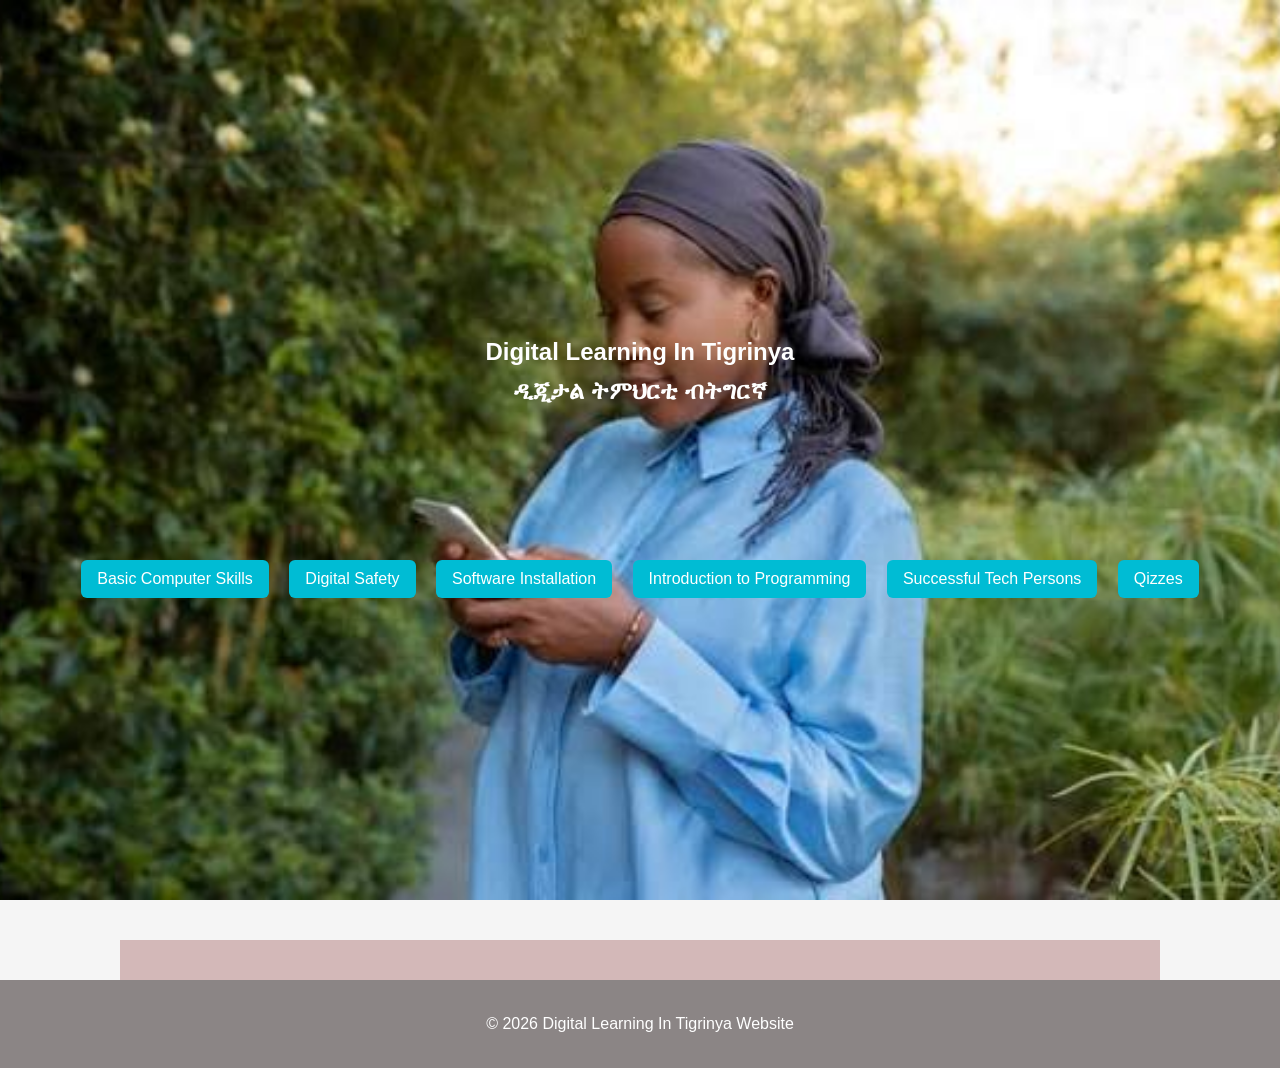
<file: index.html>
<!DOCTYPE html>
<html lang="en">
<head>
    <meta charset="UTF-8">
    <meta name="viewport" content="width=device-width, initial-scale=1.0">
    <title>Digital Learning In Tigrinya</title>
    <link rel="stylesheet" href="Style.css">
</head>
<body>
    <section id="home" class="me">
    <div class="overlay">
    <header>
        <h1>Digital Learning In Tigrinya<br>
            ዲጂታል ትምህርቲ ብትግርኛ</h1>
    </header><br><br><br><br>
    <div class="buttons">
        <button onclick="showSection('basic')">Basic Computer Skills</button>
        <button onclick="showSection('safety')">Digital Safety</button>
        <button onclick="showSection('install')">Software Installation</button>
        <button onclick="showSection('program')">Introduction to Programming</button>
        <button onclick="showSection('stories')">Successful Tech Persons</button>
        <button onclick="showSection('quiz')">Qizzes</button>
    </div>
    </div>
    </section>
    <main>
        <section id="basic" class="content-section hidden">
            <button class="back-btn" onclick="goHome()">Back Home</button>
            <h2>Basic Computer Skills  መሰረታዊ ናይ ኮምፒውተር ክእለት</h2>
            <article>
                <h3>1. What is a Computer? ኮምፒውተር እንታይ እዩ?</h3>
                <p>A computer is an electronic machine. It helps us learn, write, draw, calculate, and communicate.<br>
                ኮምፒውተር ኤሌክትሮኒክ መሳርሒ እዩ። ንመምሃር፣ ንመጽሓፍ፣ ንስእሊ፣ ንሒሳብን ንርክብ ሰባትን ይሕግዘና።</p>

                <h3>2. Parts of a Computer ክፍልታት ኮምፒውተር</h3>
                <ul>
                    <li><strong>Monitor / ሞኒተር:</strong> shows pictures, videos, and text / ስእሊ፣ ቪድዮን ጽሑፍን የርእይ</li>
                    <li><strong>Keyboard / ኪቦርድ:</strong> used for typing letters, numbers, and symbols / ፊደላት፣ ቁጽሪታትን ምልክታት ንምፅሓፍ ይጠቅም</li>
                    <li><strong>Mouse / ማውዝ:</strong> moves the pointer and selects items / ነገራት ንምምልካትን ንምምራፅን ይጠቅም</li>
                    <li><strong>CPU / ሲፒዩ:</strong> the brain of the computer / ኣእምሮ ኮምፒዩተር፣ ሒሳብን መረጃን ይሕዝ</li>
                    <li><strong>Speakers / ስፒከር:</strong> produce sound / ድምጺ ይህብ</li>
                    <li><strong>Printer / ፕሪንተር:</strong> prints documents / ሰነድ ኣብ ወረቀት የውፅእ</li>
                </ul>

                <h3>3. Turning the Computer On and Off ኮምፒውተር ምኽፋትን ምዕፃውን</h3>
                <p>To turn on the computer, press the power button.<br>ኮምፒዩተር ንምኽፋት መድረኽ Power ፅቐጥ።</p>
                <p>To turn it off, click “Start” → “Shut Down”.<br>ንምዕጻው “Start” → “Shut Down” ፅቐጥ።</p>

                <h3>4. Using the Mouse ምጥቃም ማውዝ</h3>
                <ul>
                    <li>Left click = select things / ፀጋም ፅቐጥ = ነገር ምምራጽ</li>
                    <li>Right click = see options / የማን ፅቐጥ = ኣማራፅታት ምርኣይ</li>
                    <li>Scroll = move the page / Scroll  ገጽ ንላዕልን ታሕትን ምንቅስቓስ</li>
                </ul>

                <h3>5. Using the Keyboard ምጥቃም ኪቦርድ</h3>
                <p>The keyboard has letters, numbers, and symbols.<br>ኪቦርድ ፊደላት፣ ቁጽሪታትን ምልክታትን ኣለዎ።</p>

                <h3>6. Basic Keyboard Shortcuts መሰረታዊ ናይ ኪቦርድ ስራሕቲ</h3>
                <ul>
                    <li>Ctrl + C = Copy / ምቕዳሕ</li>
                    <li>Ctrl + V = Paste / ዝተቐድሐ ምቕማጥ</li>
                    <li>Ctrl + X = Cut / ጠቕሊልካ ምቕዳሕ</li>
                    <li>Ctrl + Z = Undo / ምምላስ</li>
                    <li>Ctrl + A = Select all / ንኹሉ ምምራፅ</li>
                </ul>
                <h3>7. What is the Internet? ኢንተርኔት እንታይ እዩ?</h3>
                <p>The Internet is a big network.<br>
                   ኢንተርኔት ዓቢ መርበብ ሓበሬታ እዩ።<br>
                   We use it to learn, watch videos, and talk to people.<br>
                   ንምምሃር፣ ቪድዮ ንምርኣይን ሰባት ንምዝራብን ንጥቀመሉ።</p>
                <h3>8. Computer Safety Rules  ናይ ኮምፒውተር ደሕንነት ሕግታት</h3>
                <p>• Do not share your password<br>
                   • ፓስወርድኻ ንኻልኦት ሰባት ኣይተካፍል<br>
                   • Do not click strange links<br>
                   • ዘይፍለጡ ሊንክታት ኣይትፅቀጥ<br>
                   • Ask a teacher or parent for help<br>
                   • ንመምህር ወይ ወላዲ ሓገዝ ሕተት<br></p>
                <h3>9. Why Do We Learn Computers? ኮምፒውተር ንምንታይ ንመሃር?</h3>
                <p>We learn computers to be smart, creative, and ready for the future.<br>
                   ኮምፒውተር ንመሃር ብልሓት ንምዕባይ፣ ፈጠርቲ ንምዃንን ንዝመጽእ ድልው ንክንኸውንን እዩ።</p>
            </article>
        </section>

        <section id="safety" class="content-section hidden">
            <button class="back-btn" onclick="goHome()">Back Home</button>
            <h2>Digital Safety  ዲጂታል ደሕንነት</h2>
            <article>
                <h3>1. What is Digital Safety? ዲጂታል ደሕንነት እንታይ እዩ?</h3>
                <p>Protect your computer, smartphone, and personal info from online threats.<br>
                ዲጂታል ደሕንነት ማለት ኮምፒውተርካ, ስልክኻን ሓበሬታኻን ካብ ቫይረስ፣ ሓበሬታ ጠለፍትን ትኽክል ዘይኮነ ሓበሬታን ምክልኻል ማለት እዩ።</p>

                <h3>2. Key Digital Safety Tips ወሰንቲ ናይ ደሕንነት መምርሕታት</h3>
                <ul>
                    <li>Use strong passwords / ጠንካራ ፓስወርድ ምጥቃም</li>
                    <p> Create passwords with letters, numbers, and symbols. Avoid simple ones like “1234.”<br>
                         ፓስወርድካ ከም ፊደላት፣ ቁጽሪታትን ምልክታትን ምጥቃም። ቀለልቲ ፓስወርድ ከም “1234” ዘይምጥቃም።</p>
                    <li>Keep software updated / ሶፍትዌርካ ምምዕባል</li>
                    <p>Updates fix security problems. Always update your system and apps.<br>
                        ምዕባለታት ሶፍትዌር ናይ ደሕንነት ፀገማት ይፈትሕ። ስለዚ ሲስተምካን ኣፕሊኬሽንካን በብግዚኡ ምምዕባል</p>
                    <li>Avoid suspicious links / ዘይፍለጡ ሊንክታት ዘይምንካእ</li>
                    <p>Do not click on unknown emails or pop-ups. They may contain malware.<br>
                        ዘይፍለጡ ኢሜል ወይ ፖፕ-አፕ ዘይምንካእ። ዘየድሊ ሓበሬታ ዝሓዙ ክኾኑ ይኽእሉ እዮም።</p>
                    <li>Use Antivirus / ፀረ ቫይረስ ምጥቃም</li>
                    <p>Antivirus programs detect and remove harmful software.<br>
                        ፀረ ቫይረስ ፕሮግራማት ጎዳእቲ ሶፍትዌራት የለልዩን የጥፍኡን።</p>
                </ul>
            </article>
        </section>

        <section id="install" class="content-section hidden">
            <button class="back-btn" onclick="goHome()">Back Home</button>
            <h2>Basic Software Installation  መሰረታዊ ናይ ሶፍትዌር ኣፀዓዕና</h2>
            <article>
                <h3>1. Steps to Install Software ቅደም ሰዓብ ሶፍትዌር ኣፀዓዕና</h3>
                <ul>
                    <li>Download from official site / ናብ ትኽክለኛ ዌብሳይት ብምኻድ ምውራድ</li>
                    <p>Go to the official website and download the software. Avoid unknown sites.<br>
                       ናብ ትኽክለኛ ዌብሳይት ብምኻድ እቲ ሶፍትዌር ምውራድ። ዘይፍለጡ ዌብሳይታት ዘይምጥቃም።</p>
                    <li>Run Installer / ዝወረደ ሶፍትዌር ምጅማር</li>
                    <p>Double-click the downloaded file to start installation.<br>
                       ዝወረደ ሶፍትዌር ክልተ ግዜ ብምንካእ ምጅማር።</p>
                    <li>Follow instructions / መምርሕታት ምትግባር</li>
                    <p> Choose language, installation location, and accept terms. Click “Next” until finished.<br>
                        ቋንቋ ምረጽ፣ ቦታ ምረጽ፣ መስርሓት ምቕባል። ክሳብ ዝውድእ “Next” ምፅቃጥ።</p>
                    <li>Finish & Launch / “Finish” ዝብል ምፅቃጥ ናብ ሶፍትዌር ምጥቃም</li>
                    <p>Click “Finish” and open the software to use it.
                       “Finish” ዝብል ምፅቃጥን ሶፍትዌር ብምኽፋት ምጥቃምን።</p>
                </ul>
            </article>
        </section>

        <section id="program" class="content-section hidden">
            <button class="back-btn" onclick="goHome()">Back Home</button>
            <h2>Introduction to Programming  መእተዊ ንፕሮግራሚንግ</h2>
            <article>
                <h3>1. What is Programming? ፕሮግራሚንግ እንታይ እዩ?</h3>
                <p>Programming is the process of giving instructions to a computer to perform specific tasks. These instructions are written in a language that the computer can understand, called a programming language.<br>
                   ፕሮግራሚንግ ማለት ንኮምፒውተር መምርሕታት ብምሃብ ዝተፈላለዩ ስራሕትታት ንክሰርሕ ምግባር እዩ። እዞም መምርሕታት ዝፀሓፉ ንኮምፒውተር ብዝርደኣ ቋንቋ እዩ። እዚ ቋንቋ ፕሮግራሚንግ ላንጉጅ ይበሃል። </p>
                <h3>2. Why Learn Programming?  ንምንታይ ፕሮግራሚንግ ንመሃር?</h3>
                <ul>
                    <li>Automate tasks and save time.<br>
                        ስራሕትታን ንምውጋንን ግዘ ንምቑጣብን።
                    <li>Solve problems logically.<br>
                        ፀገማት ንምፍታሕ።</li>
                    <li>Build software, apps, websites, and games.<br>
                        ሶፍትዌራት, ኣፕሊኬሽናት, ዌብሳይታትን ጌማትን ንምስራሕ።</li>
                    <li>Open career opportunities in technology.<br>
                        ናብ ናይ ቴክኖሎጂ ዓውዲ ንምፅንባር።</li>
                </ul>
                <h3>3. Key Concepts in Programming  ቁልፊ ሓሳባት ኣብ ፕሮግራሚንግ</h3>
                <ul>
                    <li>Program   ፕሮግራም</li>
                        A set of instructions given to a computer  ንኮምፒውተር ዝወሃብ መምርሕታት
                    <li>Algorithm  ኣልጎሪዝም</li>
                        Step-by-step method to solve a problem  ፀገማት ንምፍታሕ ንኽተሎም  ቅደም ሰዓብ መንገድታት
                    <li>Variable  ቫሪያብል</li>
                        Storage for data   ናይ ሓበሬታ መቐመጢ ቦታ 
                    <li>Function   ፋንክሽን</li>
                        A reusable block of code  ደጋጊምና እንጥቀመሉ ናይ ኮድ እኩብ
                    <li>Loop   ድግግም</li>
                        Repeat tasks multiple times   ስራሕትታት ደጋጊምኻ ምስራሕ
                <h3>4. Popular Programming Languages ፍሉጣት ቋንቋታት ፕሮግራሚንግ</h3>
                <ul>
                    <li>Python:- Easy to learn, used for web, AI, and data science.<br>
                        ፓይተን- ንምምሃር ቀሊል, ንዌብሳይት ንሰብ ሰራሕ ብልሒን ን ሳይንስ ሓበሬታን ንምስራሕ ይጠቅም።</li>
                    <li>Java:- Used for apps and large systems.<br>
                        ጃቫ-  ንዓበይቲ ሲስተማትን ንኣፕሊኬሽናትን ንምስራሕ ይጠቅም።</li>
                    <li>C/C++ :- Used for system software and performance-critical tasks.<br>
                                 ንሲስተም ሶፍትዌራትን ብቑዓት ስራሕትታት ንምስራሕ ይጠቅም።</li>
                    <li>JavaScript:- Used for web development and interactive websites.<br>
                        ጃቫስክሪፕት - ዌብሳይታት ንምስራሕ ይጠቅም።</li>
                </ul>
                <h3>5. Writing Your First Program  ናይ መጀመርታ ፕሮግራም ምፅሓፍ</h3>
                <ul>
                    <li>Python  ፓይተን</li>    
                        print("Hello, World!")<br>
                        This program prints “Hello, World!” on the screen.<br>
                        እዚ ፕሮግራም መልእኽቲ “Hello, World!” ኣብ ስክሪን የርእይ።
                </ul>
                <h3>6. Steps to Learn Programming  ቅደም ተኸተል ትምህርቲ ፕሮግራሚንግ</h3>
                <ul>
                    <li>Choose a programming language  ፕሮግራሚንግ ቋንቋ ምምራፅ</li>
                    <li>Learn basic concepts: variables, loops, functions  ቁልፊ ሓሳባት ምምሃር</li>
                    <li>Practice writing small programs  ቀለልቲ ፕሮግራማት ብምፅሓፍ ምልምማድ</li>
                    <li>Solve problems online  ፀገማት ምፍታሕ</li>
                    <li>Build projects  ፕሮጀክት ምስራሕ</li>
                </ul>
            </article>
        </section>

        <section id="stories" class="content-section hidden">
            <button class="back-btn" onclick="goHome()">Back Home</button>
            <h2>Stories of 10 Successful People in Technology  ታሪኽ 10 ዕውታት ሰባት ኣብ ቴክኖሎጂ</h2>
            <article>
                <h3>Introduction    መእተዊ</h3>
                    Technology has transformed the world, and many individuals have achieved great success by combining innovation, hard work, and persistence. Today, we will explore the stories of 10 influential tech leaders and the lessons we can learn from them.<br>
                    ቴክኖሎጂ ዓለምና እናቐየረ ዝርከብ ዓውዲ እዩ። ብዙሓት ሰባት ድማ ኣብ ቴክኖሎጂ ብምፅምባር ዕውታት እናኾኑ ይርከቡ። ካብኣቶም ናይቶም 10 ሰባት ታሪኽን ካብኦም እንመሃሮ ነገርን ክንርኢ ኢና።
                <h4>1. Elon Musk   ኤሎን መስክ</h2> 
                    Founder of Tesla, SpaceX, and other companies. Musk faced many failures, including rockets exploding and financial struggles, but his persistence turned bold ideas into reality.<br>
                    Lesson: Think big, take risks, and never give up.<br>
                    መስራቲ ድርጅታት ቴስላ, ስፔስ ኤክስን ካልኦትን። መስክ ብብዙሕ ማሕለኻታትን ስሕተታትን ዝሓለፈ ኮይኑ ክሳብ ምፍንጃር ሮኬትን ፋይናንሳዊ ፀገማትን ሓሊፉ ከበድቲ ሓሳባት ናብ ክዉንነት ዝቐየረ እዩ።<br>
                    ካብ መስክ ንወስዶ ትምህርቲ - ዓብይ ምሕሳብ, ስግኣታት ምቅላስን ተስፋ ዘይምቑራፅን
                <h4>2. Steve Jobs  ስቴቭ ጆብስ</h4> 
                    Co-founder of Apple. Jobs emphasized simplicity, beauty, and usefulness in products. Even after being removed from Apple, he returned and revolutionized technology with the iPhone and iPad.<br>
                    Lesson: Focus on creativity and quality.<br>
                    ኣባል መስራቲ ድርጅት ኣፕል። ስራሕትታት ናይ ውፅኢታት መልክዕን ጠቓምነትን ዝውስኑ እዮም። ዝተመሓየሹ ኣይፎናትን ኣይፓድን ዝፈጠረ እዩ።<br>
                    ካብ ስቴቭ ንወስዶ ትምህርቲ - ኣብ ፈጣራይነትን ፅፈትን ትኹረት ምግባር።
                <h4>3. Mark Zuckerberg  ማርክ ዙከርበርግ</h4> 
                    Founder of Facebook (Meta). Started as a college student with a vision to connect people online. Despite challenges and criticism, he continued learning and improving his platform.<br>
                    Lesson: Keep learning and adapt to changes.<br>
                    መስራቲ ድርጅት ሜታ(ፌስቡክ), ኮሌጅ ተምሃራይ እናሃለወ ሰባት ብኦንላይን ንምርኻብ ይፅዕር ነበረ። ድሕሪ ፀገማትን ዕንቅፋትን ፌስቡክ መስሪቱ።<br>
                    ካብ ማርክ ንወስዶ ትምህርቲ - ሓደሽቲ ነገራት ብዘይምቁራፅ ምምሃር, ንዝለዋወጥ ነገር ምልማድ
                <h4>4. Bill Gates  ቢል ጌትስ</h4> 
                    Co-founder of Microsoft. Gates created software that changed computing globally. Later, he focused on philanthropy, using technology to improve healthcare and education.<br>
                    Lesson: Use your success to make a difference.<br>
                    ኣባል መስራቲ ድርጅት ማይክሮሶፍት, ፈጣሪ ሶፍትዌርን ቴክኖሎጂ ተበፀሓይነት ጥዕናን ትምህርትን ንምቅልጣፍ ዝሰርሕ ዘሎን እዩ።<br>
                    ካብ ቢል ጌት ንወስዶ ትምህርቲ - ዓወትካ ለውጢ ንምምፃእ ምጥቃም
                <h4>5. Jeff Bezos  ጄፍ ቤዞስ</h4> 
                    Founder of Amazon. He started selling books online and turned it into the world’s largest e-commerce platform by focusing on customer needs and long-term growth.<br>
                    Lesson: Listen to customers and plan for the future.<br>
                    መስራቲ ድርጅት ኣማዞን, መፅሓፍ ብኦንላይን ብምሻጥ ዝጀመረን ደሓር ድማ ካብ ዓለምና ዝዓበየ ናይ ኦንላይን መተዓዳደጊ ሲስተም ዝፈጠረን እዩ።<br>
                    ካብ ጄፍ ንወስዶ ትምህርቲ - ንዓማዊልካ ምርዳእን ንመፃኢ ምትላምን
                <h4>6. Larry Page & Sergey Brin  ላሪ ፔጅን ሰርጂ ብሪንን</h4>
                    Founders of Google. They created a search engine that changed how people access information. Collaboration and constant innovation were key to their success.<br>
                    Lesson: Work together and innovate continuously.<br>
                    መስረትቲ ድርጅት ጉግል, ፍሉጥ መአለሺ ሓበሬታ ሰሪሖም። ሓቢርካ ምስራሕን ፈጣራይነትን ሚስጥር ዓወቶም እዮም።<br>
                    ካብ ላሪን ሰርጂን ንወስዶ ትምህርቲ - ብሓባር ምስራሕን ከየቋረፅካ ምፍጣርን።
                <h4>7. Sundar Pichai  ሰንዳር ፒቻይ</h4> 
                    CEO of Google and Alphabet. Pichai rose through hard work, technical expertise, and strategic thinking, leading Google through many innovations.<br>
                    Lesson: Lead with knowledge and adapt to challenges.<br>
                    ዋና ስራሕ መካየዲ ጉግል, ፒቻይ ጠንካራ ሰራሕተኛ, ቴክኒካዊ ምሁርን በሊሕ ሓሳብን ኮይኑ ንጉግል ብብዙሕ ፈጠራታት ዝመርሕን እዩ።<br>
                    ካብ ፒቻይ ንወስዶ ትምህርቲ - ብፍልጠት ምምራሕን ንዝለዋወጥ ነገር ምልማድን
                <h4>8. Sheryl Sandberg  ሸርሊ ሳንበርግ</h4> 
                    CEO of Facebook (Meta). Sandberg helped scale the company and promote women in tech. She focuses on strategic growth and leadership.<br>
                    Lesson: Be strategic and empower others.<br>
                    ዋና ስራሕ መካየዲት ፌስቡክ, ሳንበርግ ፌስቡክ ንክዓብን ተሳትፎ ደቂኣንስዮ ኣብ ቴክኖሎጂ ንክዓብን ዝገበረት እያ። ኣብ ዕብየትን ብቑዕ ኣመራርሓ ትኹረት እትገብር እያ።<br>
                    ካብ ሳንበርግ ንወስዶ ትምህርቲ- ስትራቴጂካዊ ምዃንን ንኻልኦት ምሕጋዝን
                <h4>9. Satya Nadella  ሳትያ ናዴላ</h4> 
                    CEO of Microsoft. Nadella transformed Microsoft’s culture, focusing on cloud computing, collaboration, and empathy, driving the company to new heights.<br>
                    Lesson: Empathy and vision can transform organizations.<br>
                    ዋና ስራሕ መካየዲ ማይክሮሶፍት, ናዴላ ናይ ማይክሮሶፍት ባህሊ ዘመሓየሸን ኣብ ምትሕግጋዝን ስኒትን ከምኡውን እቲ ድርጅት ናብ ዝበረኸ ደረጃ ክበፅሕን ዝሰርሕ እዩ።<br>
                    ካብ ናዴላ ንወስዶ ትምህርቲ- ስኒትን ራእይ ናብ ዕቤት ከምዝወስድን
                <h4>10. Jack Dorsey  ጃክ ዶርሰይ</h4>
                    Co-founder of X and Square. Dorsey emphasizes simplicity and innovation, creating platforms that changed communication and payments.<br>
                    Lesson: Keep ideas simple and innovate boldly.<br>
                    ኣባል መስራቲ ድርጅት ኤክስ, ዶርሰይ ፈጣራይ ተበፀሓይነት ሓበሬታን ክፍሊታትን ዘመሓይሹ ሲስተማት እዩ።<br>
                    ካብ ዶርሰይ ንወስዶ ትምህርቲ- ሓሳባት ከየጠላለፍካ ፈጣራይ ምዃን
            </article>
        </section>

        <section id="quiz" class="content-section hidden">
            <button class="back-btn" onclick="goHome()">Back Home</button>
            <h2>MCQs  ሕቶታት</h2>
            <div class="quiz">
                <div class="question">
                    <p>1. What is the brain of the computer? ኣእምሮ ኮምፒዩተር እንታይ እዩ?<br>
                    A) Monitor  ሞኒተር    B) CPU    ሲፒዩ    C) Keyboard     ኪቦርድ    D) Mouse    ማውዝ</p>
                    <button class="show-answer">Show Answer</button>
                    <p class="answer">B) CPU  ሲፒዩ</p>
                </div>
                <div class="question">
                    <p>2. Which part do we use to type letters? ፊደላት ንምፅሓፍ እንጥቀመሉ መሳርሒ እንታይ እዩ?<br>
                    A) Mouse    ማውዝ  B) Keyboard     ኪቦርድ  C) Monitor     ሞኒተር  D) Speakers     ስፒከር</p>
                    <button class="show-answer">Show Answer</button>
                    <p class="answer">B) Keyboard  ኪቦርድ</p>
                </div>
                <div class="question">
                    <p>3. What does Ctrl + C do? Ctrl + C እንታይ ይሰርሕ?<br>
                    A) Cut       ጠቕሊልካ ምቕዳሕ  B) Copy     ምቕዳሕ  C) Paste    ዝተቐድሐ ምቕማጥ  D) Undo     ምምላስ</p>
                    <button class="show-answer">Show Answer</button>
                    <p class="answer">B) Copy  ምቕዳሕ</p>
                </div>
                <div class="question">
                    <p>4: Which of the following is NOT a computer safety rule?    ናይ ኮምፒውተር ደሕንነት ሕጊ ዘይኮነ ኣይናይ እዩ?<br>
                    A) Do not share your password        ፓስወርድካ ኣይተካፍል  B) Click strange links        ዘይፍለጥ ሊንክ ምንካእ  C) Ask a teacher for help      ንመምህር ሓገዝ ምሕታት  D) Be careful with emails     ኣብ ኢሜላት ጥንቃቐ ምግባር</p>
                    <button class="show-answer">Show Answer</button>
                    <p class="answer">B) Click strange links</p>
                </div>
                <div class="question">
                    <p>5: What is the Internet used for?      ኢንተርኔት ንምንታይ ይጠቅም?<br>
                    A) Learning       ንምምሃርB) Watching videos     ቪድዮ ንምርኣይC) Talking to people      ሰባት ንምዝራብD) All of the above       ኩሎም</p>
                    <button class="show-answer">Show Answer</button>
                    <p class="answer">D) All of the above</p>
                </div>
                <div class="question">
                    <p>6: What is the main purpose of digital safety?     መሰረታዊ ረብሓ ዲጂታል ደሕንነት ኣይናይ እዩ?<br>
                    A) To make your computer faster   ኮምፒውተርና ቅልጡፍ ንክኾን ይገብር።B) To protect your devices and personal information from online threats   መሳርሕታትናን ሓበሬታናን ይሕልው።C) To install new software automatically    ሶፍትዌራት የውርደልና።D) To play online games safely   ጌማት ኣብ ኦንላይን ክንፃወት ይሕግዝ።</p>
                    <button class="show-answer">Show Answer</button>
                    <p class="answer">B) To protect your devices and personal information from online threats</p>
                </div>
                <div class="question">
                    <p>7: Which of the following is the strongest password?    ካብዞም ዝስዕቡ ጠንካራ ፓስወርድ ዝኾነ ኣይናይ እዩ?<br>
                   A) 123456B) passwordC) T!gR1nYa#2026D) abcdef</p>
                    <button class="show-answer">Show Answer</button>
                    <p class="answer">C) T!gR1nYa#2026</p>
                </div>
                <div class="question">
                    <p>8: Why should you avoid clicking on unknown links in emails or pop-ups?   ንምንታይ ኢና ዘይፍለጡ ሊንክታትን ኢሜላትን ክንነክእ ዘይብልና?<br>
                    A) They may make your device faster    መሳርሕታትና ቅልጡፋት ንክኾኑ ስለዝገብርB) They may contain malware or scams      ዘይተደለየ ነገር ክሕዙ ስለ ዝኽእሉC) They will install updates     መሳርሕታትና ከማዕብሉልና ስለዝኽእሉD) They are always safe       ኩልግዘ ደሕንነቶም ዝተሓለዉ እዮም።</p>
                    <button class="show-answer">Show Answer</button>
                    <p class="answer">Answer: B) They may contain malware or scams</p>
                </div>
                <div class="question">
                    <p>9: What is the correct first step to install new software?    ሶፍትዌር ንምውራድ ናይ መጀመርታ ተግባር  ኣይናይ እዩ?<br>
                    A) Click “Finish”    "finish" ዝብል ምፅቃጥB) Download the software from the official or trusted website  ሶፍትዌር ካብ ዝፍለጥ ዌብሳይት ምውራድC) Open your antivirus   ፀረ ቫይረስ ምኽፋት   D) Restart your computer    ኮምፒውተር ደጊምና ምኽፋት</p>
                    <button class="show-answer">Show Answer</button>
                    <p class="answer">Answer: B) Download the software from the official or trusted website</p>
                </div>
                <div class="question">
                    <p>10. Which of the following is NOT a digital safety tip?    ካብ መምርሕታት ዲጂታል ደሕንነት ዘይኮነ ኣይናይ እዩ?<br>
                    A) Use strong passwords       ጠንካራ ፓስወርድ ምጥቃምB) Keep your software updated      ሶፍትዌርና ምምዕባልC) Share your passwords with friends     ፓስወርድና ንኣዕርኽትና ምክፋልD) Use antivirus programs      ፀረ ቫይረስ ምጥቃም</p>
                    <button class="show-answer">Show Answer</button>
                    <p class="answer">Answer: C) Share your passwords with friends</p>
                </div>
                <div class="question">
                    <p>11. What is a programming language?     ቋንቋ ፕሮግራሚንግ እንታይ እዩ?<br>
                    A) A language to talk to humans    ሰባት ዝነጋገሩሉ ቋንቋB) A set of instructions that a computer can understand    ኮምፒውተር ንምርዳእ ዝጠቕሙና መምርሕታት ዝሓዘC) A type of software       ዓይነት ሶፍትዌር D) A hardware component     ዓይነት ሃርድዌር</p>
                    <button class="show-answer">Show Answer</button>
                    <p class="answer">Answer: B) A set of instructions that a computer can understand </p>
                </div>
                <div class="question">
                    <p>12. Which of the following is a variable in programming?   ካብዞም ዝስዕቡ ኣብ ፕሮግራሚንግ ቫሪያብል ኣይናይ እዩ? <br>
                    A) 10 B) x C) print() D) if </p>
                    <button class="show-answer">Show Answer</button>
                    <p class="answer">Answer: B) x </p>
                </div>
                <div class="question">
                    <p>13. What does a loop do in programming?    ድግግም ኣብ ፕሮግራሚንግ ንምንታይ ይጠቅም? <br>
                    A) Stores data    ሓበሬታ ይሕዝB) Repeats a set of instructions multiple times    መምርሕታት  ይደግምC) Deletes files      ፋይል ይስርዝD) Displays a message once     መልእኽቲ  ሓደ ጊዜ የርእይ</p>
                    <button class="show-answer">Show Answer</button>
                    <p class="answer">Answer: B) Repeats a set of instructions multiple times    መምርሕታት  ይደግም</p>
                </div>
                <div class="question">
                    <p>14. Which programming language is known for being beginner-friendly?    ንጀመርቲ ተምሃሮ ቀሊል ዝኾነ  ፕሮግራሚንግ ቋንቋ ኣይናይ እዩ?<br>
                    A) Python    ፓይተንB) C++ C) Assembly     ኣሴምብሊD) Fortran    ፎርትራን </p>
                    <button class="show-answer">Show Answer</button>
                    <p class="answer">Answer: A) Python    ፓይተን</p>
                </div>
                <div class="question">
                    <p>15. What is an algorithm?    ኣልጎሪዝም እንታይ እዩ?<br>
                    A) A type of computer    ዓይነት ኮምፒውተርB) Step-by-step method to solve a problem    ፀገማት ንምፍታሕ ዝሕግዝ ቅደም ተኸተል መምርሒC) A programming language    ቋንቋ ፕሮግራሚንግ D) A hardware device   ናይ ሃርድዌር መሳርሒ</p>
                    <button class="show-answer">Show Answer</button>
                    <p class="answer">Answer: B) Step-by-step method to solve a problem    ፀገማት ንምፍታሕ ዝሕግዝ ቅደም ተኸተል መምርሒ </p>
                </div>
            </div>
        </section>
    </main>

    <footer>
        <p>&copy; 2026 Digital Learning In Tigrinya Website</p>
    </footer>

    <script src="Script.jsx"></script>
</body>
</html>
</file>
<file: Style.css>
body,html {
    font-family: Arial, sans-serif;
    margin: 0;
    padding: 0;
    line-height: 1.6;
    background-color: #f5f5f5;
    color: #333;
}
.me{
    height: 100vh;
    background: url(bg.jpeg)center/cover no-repeat;
    display:flex;
    align-items: center;
    justify-content: center;
}
.oerlay{
    background: rgba(0,0,0,0,6);
    color: #fff;
    padding: 40px;
    text-align: center;
    border-radius: 15px;
}
.buttons button{
    margin: 8px;
    padding: 10px 16px;
    border: none;
    border-radius: 6px;
    cursor: pointer;
    background: #00bcd4;
    color: #fff;
    font-size: 16px;
}
.buttons button:hover{
    background: #0097a7;
}
.content-section{
    padding: 30px;
}
.hidden{
    display: none;
}
.back-btn{
    margin-bottom: 15px;
    padding: 6px 12px;
    background: #6d4c4c;
    color: white;
    border: none;
    border-radius: 20px;
    cursor: pointer;
}
header {
    background-color:none;
    color: white;
    padding: 20px 0;
    text-align: center;
}

nav {
    background-color: #ac834d;
}

nav ul {
    margin: 0;
    padding: 0;
    display: flex;
    list-style: none;
    justify-content: center;
}

nav ul li {
    margin: 0 15px;
}

nav ul li a {
    color: white;
    text-decoration: none;
    font-weight: bold;
}

main {
    padding: 20px;
    max-width: 1000px;
    margin: auto;
    background-color: rgb(211, 184, 184);
}

section {
    margin-bottom: 40px;
}

h2 {
    color: rgb(10, 50, 160);
    margin-bottom: 15px;
}

h3 {
    color: #333;
    margin-top: 20px;
}

ul {
    margin-left: 20px;
}

.quiz .answer {
    display: none;
    font-weight: bold;
    color: #e25685;
    margin-top: 5px;
}

.show-answer {
    margin-top: 5px;
    padding: 5px 10px;
    cursor: pointer;
    color: #33383d;
    border-radius: 20px;
    background-color: #c9d3db;
}

footer {
    text-align: center;
    padding: 15px 0;
    background-color: #8b8585;
    color: white;
}
</file>
